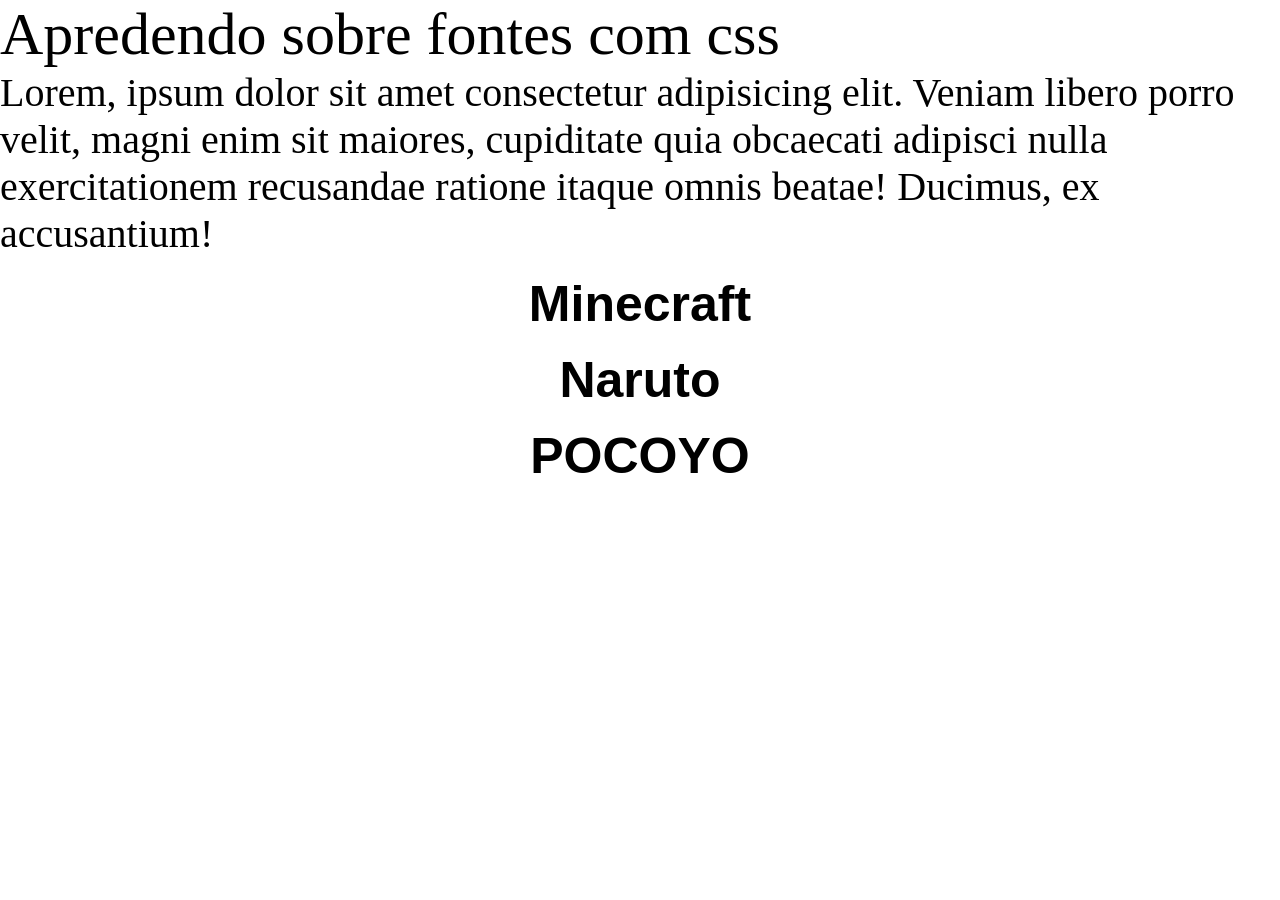
<file: index.html>
<!DOCTYPE html>
<html lang="pt-br">
<head>
    <meta charset="UTF-8">
    <meta name="viewport" content="width=device-width, initial-scale=1.0">
    <link rel="stylesheet" href="./style.css">
    <title>Font_css</title>
</head>
<body>
    <h1>Apredendo sobre fontes com css</h1>
    <p>Lorem, ipsum dolor sit amet consectetur adipisicing elit. Veniam libero porro velit, magni enim sit maiores, cupiditate quia obcaecati adipisci nulla exercitationem recusandae ratione itaque omnis beatae! Ducimus, ex accusantium!</p>
    <br>
    <h2>Minecraft</h2>
    <br>
    <h3>Naruto</h3>
    <br>
    <h4>POCOYO</h4>

    
</body>
</html>
</file>
<file: style.css>
*{
    box-sizing: border-box;
    margin: 0%;
    padding: 0%;
}
h1{
    font-family: "Cinzel Decorative", serif;
    font-weight: 400;
    font-size: 60px ;
}
h2{
    font-family: 'Minecraft', sans-serif;
    font-size: 50px;
    text-align: center;
}
h3{
    font-family: 'Ninja Naruto', sans-serif;
    font-size: 50px;
    text-align: center;
} 
h4{
    font-family: 'POCOYO TV', sans-serif;
    font-size: 50px;
    text-align: center;
} 
p{
    font-family: "cinzel", serif;
    font-size: 40px;
}
.card{
width: 420px ;
display: inline-block;
}
.card img{
    width: 400px;
    border-radius: 10px;

}
.musicas{
    width: 100%;
    text-align: center;

}
</file>
